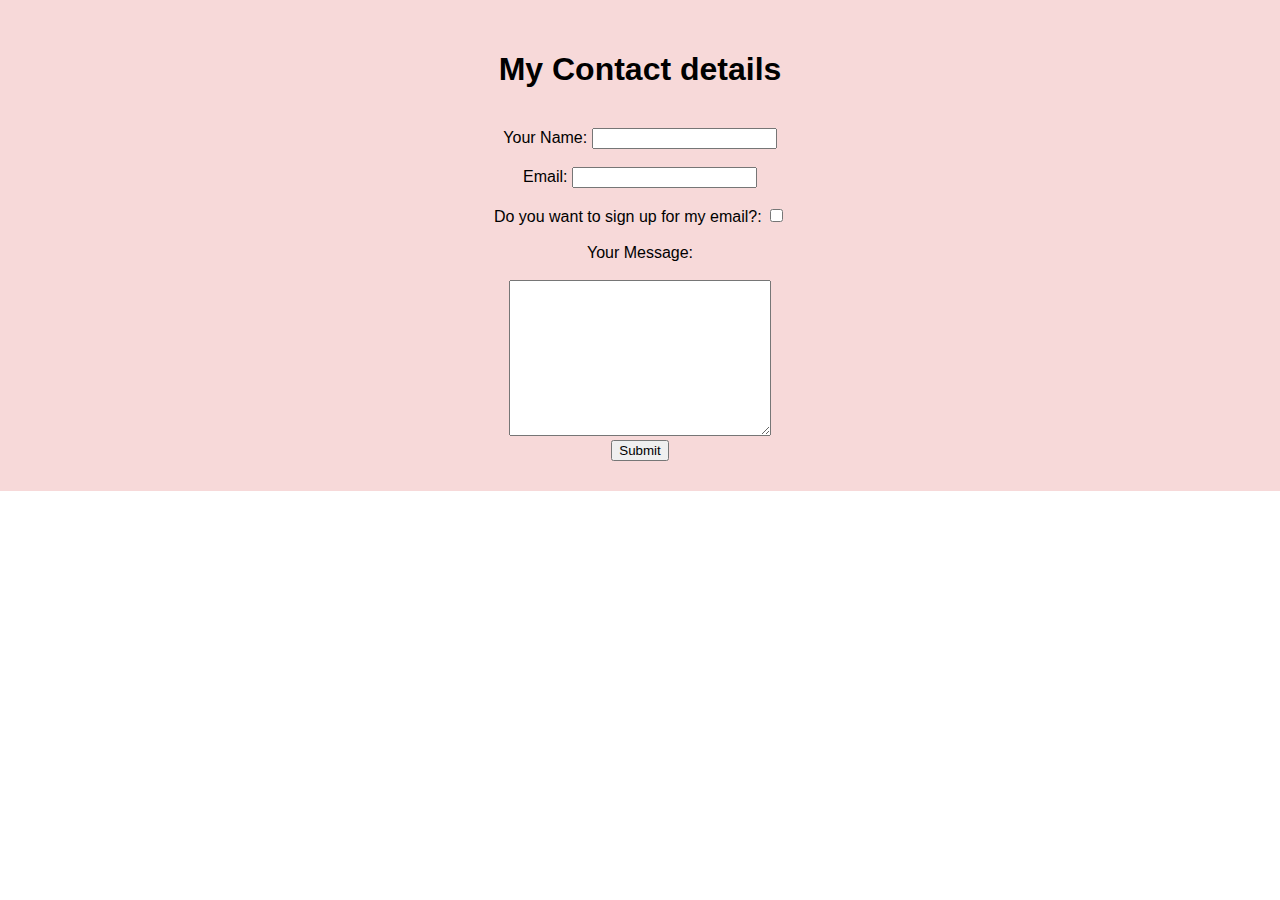
<file: contact-us.html>
<!DOCTYPE html>
<html lang="en">
  <head>
    <meta charset="utf-8">
    <title>Contact details</title>
    <link rel="stylesheet" href="style.css">

  </head>
  <body>
    <div class="hire-me">
      <div class="text-center">
    <h1>My Contact details</h1>
    <br>

  <form action="mailto:uzoumej@gmail.com" method="post" enctype="text/plain">
    <label>Your Name:</label>
    <input type="text" name="YourName" value=""> <br>
    <br>
    <label>Email:</label>
    <input type="email" name="YourEmail" value=""> <br>
    <br>
    <label>Do you want to sign up for my email?:</label>
    <input type="checkbox" name="" value=""><br>
    <br>
    <label>Your Message:</label><br>
    <br>
    <textarea name="YourMessage" rows="10" cols="30"></textarea><br>
    <button class="btn">Submit</button>
    </div>
    </div>
  </form>
  </body>
</html>
</file>
<file: style.css>
body {
	margin: 0;
	padding: 0;
	font-family: sans-serif;
}

/*-----------Header Css--------------*/
#header {
	height: 100vh;
	background: linear-gradient(rgba(0, 0, 0, 0.6), rgba(0, 0, 0, 0.6));
	background-image: url(img/background.jpg);
	background-position: center;
	background-size: cover;
	background-attachment: fixed;
}

.user-box {
	top: 50%;
	left: 50%;
	transform: translate(-50%, -50%);
	position: absolute;
}

.user-box img {
	border-radius: 50%;
	width: 250px;
	border: 2px solid #6caed5;
}

.user-box h1 {
	color: black;
	font-weight: bold;
	margin: 10px;
}

.user-box p {
	color: black;
}

.scroll-btn {
	border-color: black;
	bottom: 30px;
	position: absolute;
	left: 50%;
	transform: translate(-50%);
	border: 2px solid;
	padding: 10px 10px 20px;
	border-radius: 30px
}

.scroll-bar span {
	border: 2px solid black;
	font-size: 6px;
	border-radius: 1px;
}

.scroll-bar {
	animation: mover 1s infinite alternate;
}

@keyframes mover {
	0% {
		transform: translateY(0);
	}

	100% {
		transform: translateY(10px);
	}
}

/*-------About-------*/
.about {
	padding-top: 100px;
	margin-bottom: -130px;

}

.profile-img {
	height: 400px;
}

.nav-bar {
	top: 0;
	position: sticky;
	z-index: 2;
}

.navbar {
	background-color: #000;
}

.navbar-brand img {
	height: 50px;
}

.nav-bar .fa-bars {
	font-size: 35px;
	color: white;
}

.navbar-toggler {
	outline: none !important;
}

.navbar-nav {
	float: right;
	text-align: right;
}

.nav-link {
	color: #fff !important;
}

.skills-bar p {
	margin-bottom: 6px;
	font-weight: 600;
}

.progress {
	border-radius: 16px !important;
	margin-bottom: 10px;
}

.progress-bar {
	border-radius: 16px;
	background: red !important;

}

/*------------social icons-----------*/
.social-icons {
	top: 50%;
	transform: translateY(-50%);
	position: sticky;
	z-index: 1;
	width: 80px
}

.social-icons ul {
	padding: initial;
}

.social-icons ul li {
	height: 40px;
	width: 40px;
	list-style-type: none;
	padding-left: 12px;
	padding-right: 6px;
	margin-top: 5px;
	color: blue;
	background: #000;

}

.social-icons ul li:hover {
	padding-left: 30px;
	width: 80px;
	transition: 1s;
}

/*-------Resume------*/
.resume {
	margin-top: -20px;
	padding-top: 50px;
	padding-bottom: 30px;
	background: #f9f3f3;
}

.resume h3 {
	margin-bottom: 50px;
}

.timeline {
	list-style-type: none;
	position: relative;
}

.timeline:before {
	content: '';
	background: #555;
	display: inline-block;
	position: absolute;
	left: 29px;
	width: 2px;
	height: 100%;
	z-index: 1;
}

.timeline li {
	margin-top: 20px;
	margin-left: 20px;
	margin-bottom: 20px;
	background: #fff;
}

.timeline li h4 {
	background-color: #000;
	padding: 5px 0 5px 20px;
	color: #fff;
	font-size: 15px;
}

.timeline li h4 span {
	font-weight: bold;
	color: #ccc;
}

.timeline li:before {
	content: '';
	background: #fff;
	display: inline-block;
	position: absolute;
	border-radius: 50%;
	border: 3px solid #000;
	left: 20px;
	width: 20px;
	height: 20px;
	z-index: 1;
}

/*------------Services------------*/
.services {
	padding-top: 50px;
	padding-bottom: 50px;
}

.services h1 {
	margin-bottom: 15px;

}

.services-box {
	background: #f9f9f9;
	padding: 10px;
	margin-top: 20px;
	border-top-left-radius: 50px;
	border-top-right-radius: 50px;
}

.services-box .fa {
	margin: 0 10px;
	font-size: 20px;
}

.services-box span {
	margin: 3px;
	font-size: 20px;
	font-weight: bold;
}

.services-box p {
	font-size: 15px;
	margin-top: 20px;
	color: #777;
}

.services-box:hover {
	background: #000;
	color: #fff;
	border-top-left-radius: 50px;
	border-top-right-radius: 0px;
	border-bottom-left-radius: 0;
	border-bottom-right-radius: 50px;
	transition: 1s;
}

.services-box:hover p {
	color: white;
}

/*-----------Contact--------------*/
.contact {
	padding-top: 50px;
	background: linear-gradient(rgba(0, 0, 0, 0.8), rgba(0, 0, 0, 0.8));
	background-image: url(img/background2.jpg);
	background-position: center;
	background-size: cover;
	background-attachment: fixed;
	color: white;
}

.contact .row {
	padding: 30px 0;
	font-size: 22px;

}

.contact .col-md-4 .fa {
	padding: 10px;
	font-size: 40px;
}

.contact .btn {
	padding: 10px 25px 10px 25px;
	margin: 5px;
	border-radius: 30px;
	border: 2px solid #fff;
	background: transparent;
}

.contact .btn:focus {
	box-shadow: none !important;
}

.contact .btn:hover {
	border: 2px solid #000 !important;
	background: #000 !important;
	transition: 0.6s;
}

.contct .btn .fa {
	margin-right: 10px;
}

footer {
	background: #000;
	height: 50px;
	margin-top: 50px;
	color: #fff;
	padding-top: 10px
}

.fa-heart-o {
	color: red;
}

.hire-me {
	background-color: #f7d9d9;
	padding: 30px 30px;
	text-align: center;
}

.submit {
	color: red;
}

.cert {
	text-align: center;
}

.under {
	text-decoration: underline;
}
</file>
